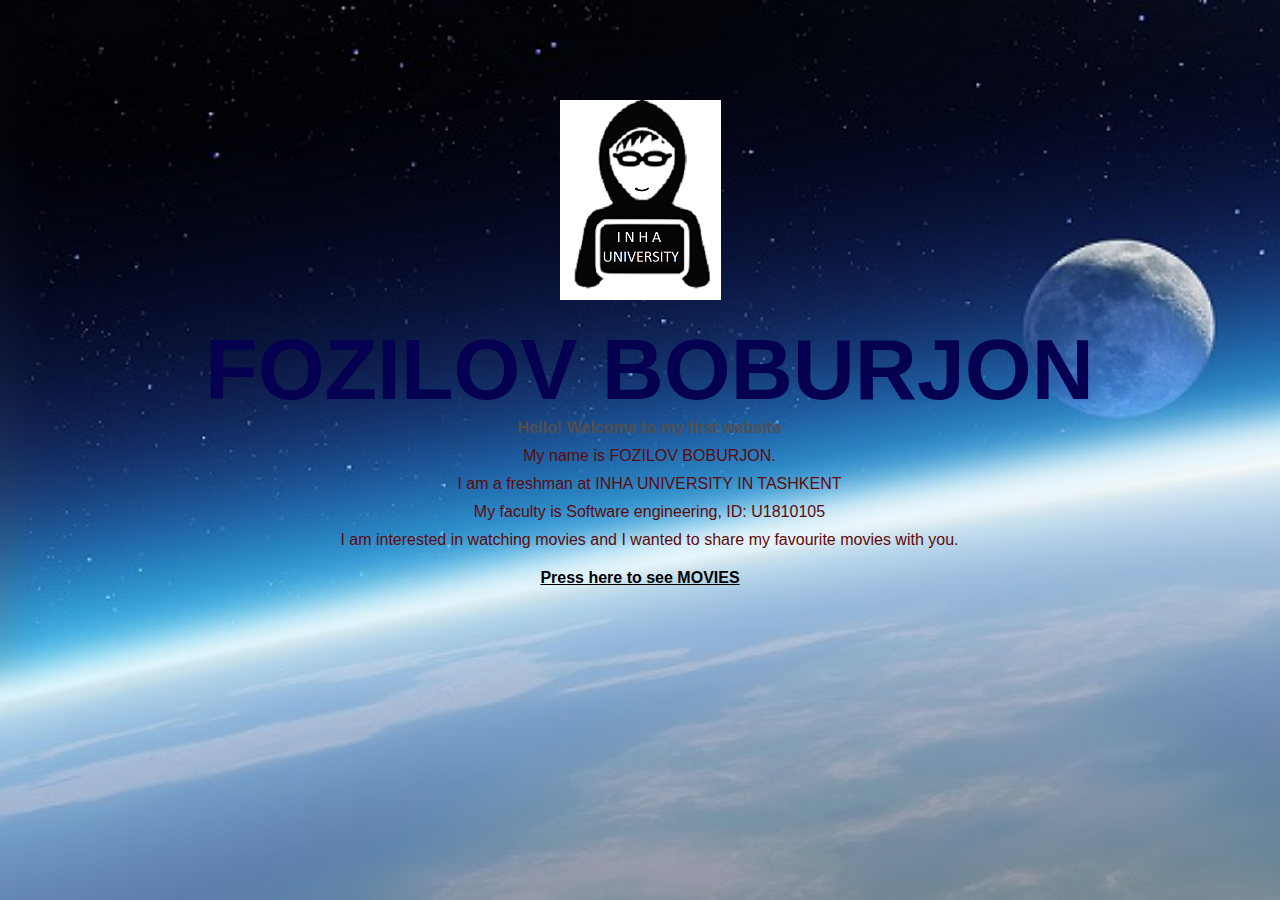
<file: index.html>
<html>
        <meta charset="UTF-8">
    <meta name="viewport" content="width=device-width, initial-scale=1">
<head>
    <link href="style.css" type="text/css" rel="stylesheet">
    <title>Boburjon</title>
    <meta charset="UTF-8">
</head>

<body>
<header>
    <div class="logo">
    <img src="image/hacker-256x256.png" alt="image"></div>
</header>
    <h1>FOZILOV BOBURJON</h1>
    <h2>Hello! Welcome to my first website  </h2>
    <ul>
    <li><p> My name is FOZILOV BOBURJON.</p><li>
     <li><p>I am a freshman at INHA UNIVERSITY IN TASHKENT</p></li>  
     <li><p>My faculty is Software engineering,  ID: U1810105</p></li> 
     <li><p>I am interested in watching movies and I wanted to share my favourite movies with you.</p></li>
</ul>

          <a href="movies.html" > <h3>Press here to see MOVIES</h3></a> 
                
   

</body>


</html>
</file>
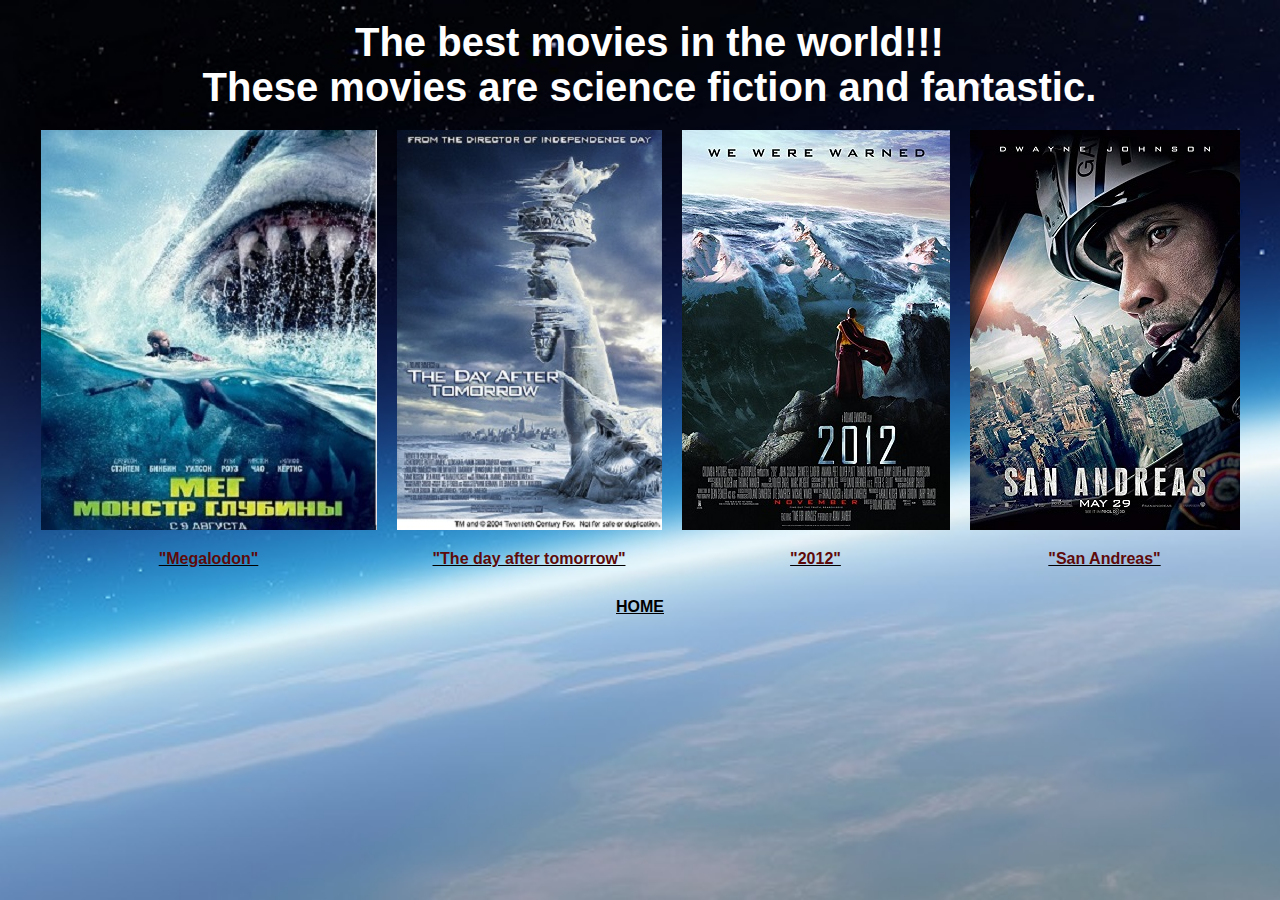
<file: movies.html>
<html>
<head>
    <title>My movies</title>
    <link rel="stylesheet" type="text/css" href="style.css">
  
</head>
<body>
   
    
  <div class="movieslike">
        <h5>The best movies in the world!!!<br>
             These movies are science fiction and fantastic.</h5>
  </div>   
        <div class="linkmovies">
            <h4><a href="https://www.imdb.com/title/tt4779682/videoplayer/vi3497834521?ref_=tt_ov_vi"><img src="image/The.Meg_.2018.WEB-DLRip.jpg" alt="Megalodon"><P>"Megalodon"</P> </a></h4>
            <h4><a href="https://www.imdb.com/title/tt0319262/videoplayer/vi2826045209?ref_=nv_sr_2_v_1"><img src="image/after tomorrow.jpg" alt="The day after tomorrow"><P>"The day after tomorrow"</P></a></h4>
            <h4><a href="https://www.imdb.com/title/tt1190080/videoplayer/vi3444113945?ref_=tt_ov_vi"><img src="image/2012.jpg" alt="2012"><P>"2012"</P></a></h4>
            <h4><a href="https://www.imdb.com/title/tt2126355/videoplayer/vi395358233?ref_=nv_sr_1_v_1"><img src="image/san andreas.jpg" alt="San Andreas"><P>"San Andreas"</P></a></h4> 
        </div>    
        <a href="index.html" > <h3>HOME</h3></a> 
</body>



</html>
</file>
<file: style.css>
* {
    margin:0;
    padding:0;
    border:0;
    outline:0;
    font-size: 100%;
    vertical-align: baseline;
    background:transparent;
}
.clearfix::after{
    content:"";
    clear:both;
    display:table; 
}
html{
    font-family: circular std,sans-serif;
    font-weight: 100%;
}
body{
    
    background-image: url(image/1111111111111111111.jpg);   
    background-size: cover;
    background-repeat: no-repeat;
    margin:auto;
    width: 100%;
}
.logo{
    text-align: center;
    margin-top: 100px;
}
li{
    margin-top: -10px;
    margin-left: 0.5cm;
}
h3{ margin-top: 20px;
    position:left;
    color:rgb(0, 0, 0);
}
p{ margin-top: 20px;
    position: left;
    color: rgb(94, 10, 10);
    text-align: center;

}
h1{  margin-top: 20px;
    background-position: left;
    text-align: center;
    color: rgb(5, 0, 80);
    font-size: 86px;
    margin-left: 0.5cm;
}
h2{
    text-align: center;
    color: rgb(83, 78, 78);
    margin-left: 0.5cm;
    position:top;
}
ul{
    text-align: left;
    color:rgb(24, 24, 14);
    margin-top: 0px;
    list-style: none;
}
a{
    text-align: center;
    color: black;
    font-size: 100%;
}
.linkmovies{
    text-align: center;
    display: flex;
    margin-top: 20px;
    justify-content: center;
    margin: 10px;
}
.linkmovies h4{
    text-align: center;
    display: flex;
    margin: 10px;
}
 .movieslike h5{
    margin-top: 20px;
    background-position: left;
    text-align: center;
    color: white;
    font-size: 40px;
    margin-left: 0.5cm;
}
</file>
